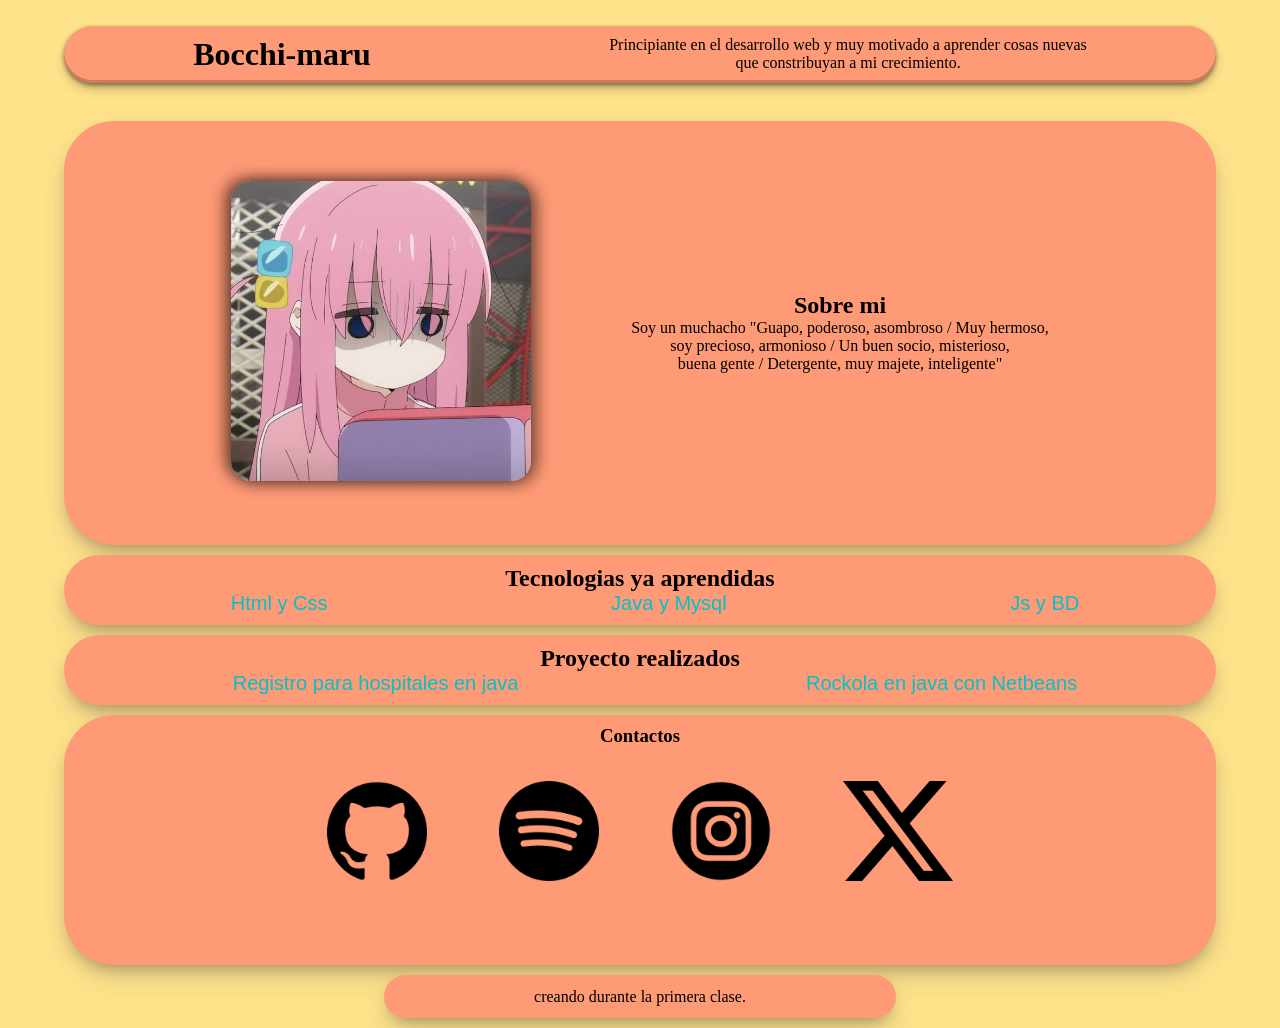
<file: html/index.html>
<!DOCTYPE html>
<html lang="en">
<head>
    <meta charset="UTF-8">
    <meta name="viewport" content="width=device-width, initial-scale=1.0">
    <link rel="stylesheet" href="../css/style.css">
    <title>Zero - Bootcamp</title>
</head>
<body>
    <header class="caja">
        <h1>Bocchi-maru</h1>
        <p>Principiante en el desarrollo web  y muy motivado a aprender cosas nuevas <br>que constribuyan a mi crecimiento.</p>
    </header>
    <main>
        <section class="caja caja_1">
            <div class="box box_1">
                <img class="bocchi" src="../img/bocchi.jpg" alt="Bocchi">
            </div>
            <div class="box box_2">
                <h2>Sobre mi</h2>
                <p>Soy un muchacho "Guapo, poderoso, asombroso / Muy hermoso,<br> soy precioso, armonioso / Un buen socio, misterioso,<br> buena gente / Detergente, muy majete, inteligente"</p>
            </div>
            
        </section>

        <section class="caja caja_2">
            <h2>Tecnologias ya aprendidas</h2>
            <ul>
                <li>Html y Css</li>
                <li>Java y Mysql</li>
                <li>Js y BD</li>
            </ul>
        </section>
        <section class="caja caja_2">
            <h2>Proyecto realizados</h2>
            <ul>
                <li>Registro para hospitales en java</li>
                <li>Rockola en java con Netbeans</li>
            </ul>
        </section>

        <section class="caja caja_3">
            <h3>Contactos</h3>
            <a href="https://github.com/jf-a-walls"><img class="logos_redes" src="../img/logotipo-de-github.png" alt="github_logo"></a>
            <a href="https://open.spotify.com/user/3a88cpi7mfzk627qpsfzh2w9g?si=_xPquOv4RcWyqN8PalFt0g&utm_source=copy-link&sci=spotify%3Acard-config%3A1DBaY5gqizBWK0yTWY71r0"><img class="logos_redes" src="../img/logotipo-grande-de-spotify.png" alt="spotify_logo"></a>
            <a href="https://www.instagram.com/bocchi_maru?igsh=Z2czNHl1ZjB1MWM5"><img class="logos_redes" src="../img/instagram.png" alt="instagram_logo"></a>
            <a href="https://x.com/xbocchimarux"><img class="logos_redes" src="../img/x-2.png" alt="X_logo"></a>
            <br><br><br>
        </section>
    </main>
    <footer>
        <p>creando durante la primera clase.</p>
    </footer>
</body>
</html>
</file>
<file: css/style.css>
/* root */
@import url(./base/reset.css);

/* variables */
@import url(./base/variables.css);

/* Secciones */
@import url(./secciones/section.css);

/* header */
@import url(./secciones/header.css);

/* Navbar */
@import url(./secciones/navbar.css);

/* titulos */
@import url(./secciones/titles.css);

/* footer */
@import url(./secciones/footer.css);

/* textos */
@import url(./secciones/textos.css);

/* form */
@import url(./secciones/form.css);
</file>
